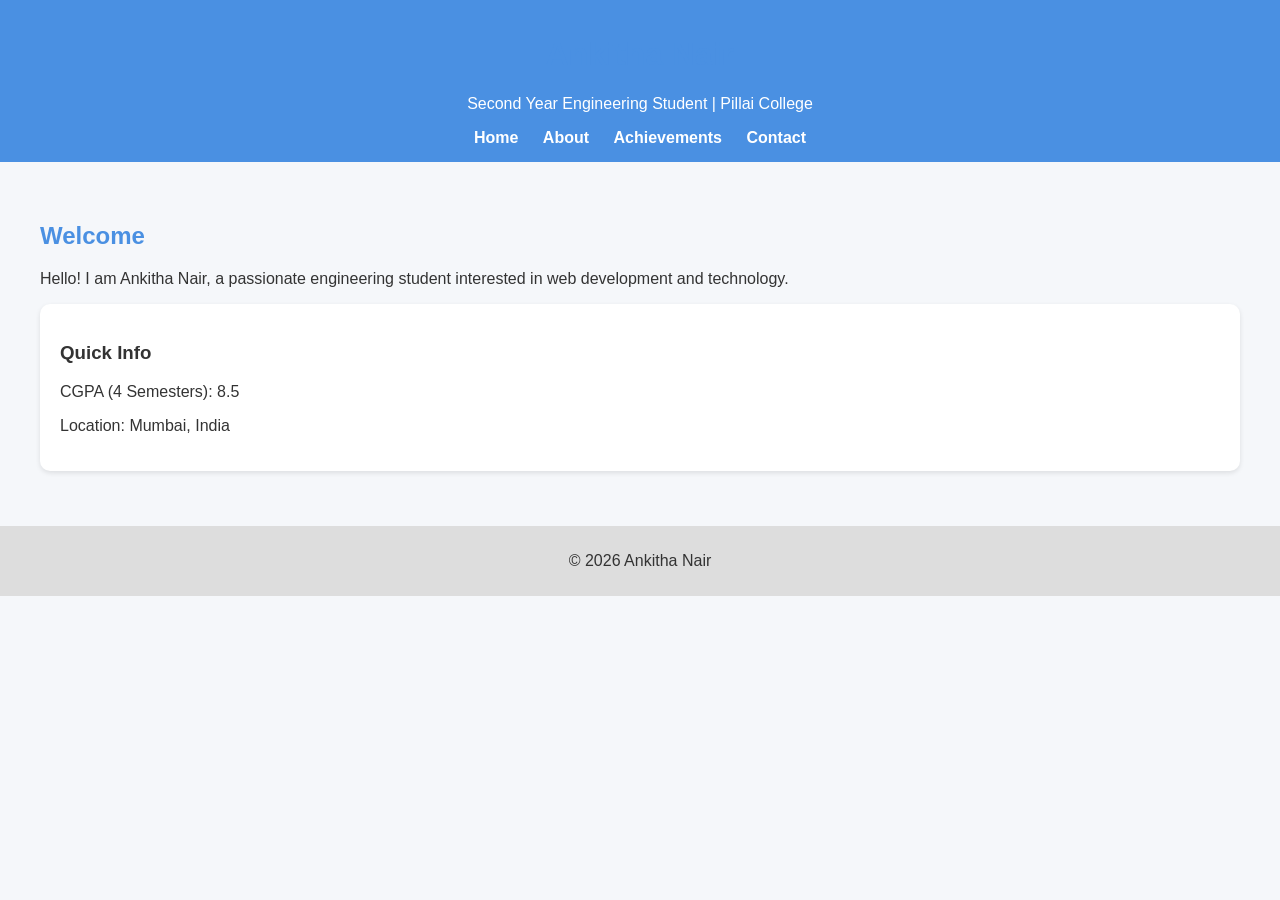
<file: index.html>
<!DOCTYPE html>
<html>
<head>
    <title>Ankitha Nair Portfolio</title>
    <link rel="stylesheet" href="style.css">
</head>
<body>

<header>
    <h1>Ankitha Nair</h1>
    <p>Second Year Engineering Student | Pillai College</p>
    <nav>
        <a href="index.html">Home</a>
        <a href="about.html">About</a>
        <a href="projects.html">Achievements</a>
        <a href="contact.html">Contact</a>
    </nav>
</header>

<div class="container">
    <h2>Welcome</h2>
    <p>Hello! I am Ankitha Nair, a passionate engineering student interested in web development and technology.</p>

    <div class="card">
        <h3>Quick Info</h3>
        <p>CGPA (4 Semesters): 8.5</p>
        <p>Location: Mumbai, India</p>
    </div>
</div>

<footer>
    <p>© 2026 Ankitha Nair</p>
</footer>

</body>
</html>
</file>
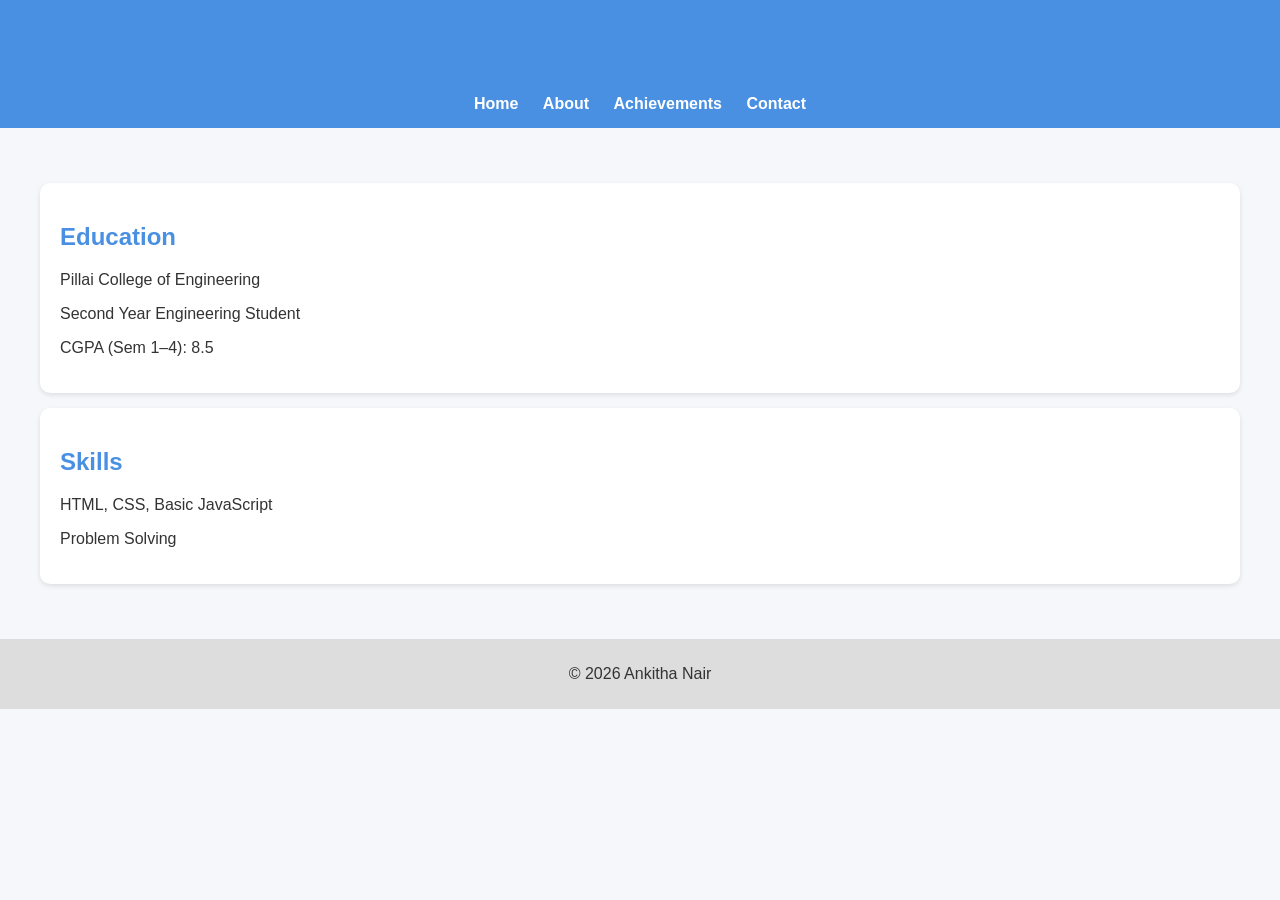
<file: about.html>
<!DOCTYPE html>
<html>
<head>
    <title>About Me</title>
    <link rel="stylesheet" href="style.css">
</head>
<body>

<header>
    <h1>About Me</h1>
    <nav>
        <a href="index.html">Home</a>
        <a href="about.html">About</a>
        <a href="projects.html">Achievements</a>
        <a href="contact.html">Contact</a>
    </nav>
</header>

<div class="container">
    <div class="card">
        <h2>Education</h2>
        <p>Pillai College of Engineering</p>
        <p>Second Year Engineering Student</p>
        <p>CGPA (Sem 1–4): 8.5</p>
    </div>

    <div class="card">
        <h2>Skills</h2>
        <p>HTML, CSS, Basic JavaScript</p>
        <p>Problem Solving</p>
    </div>
</div>

<footer>
    <p>© 2026 Ankitha Nair</p>
</footer>

</body>
</html>
</file>
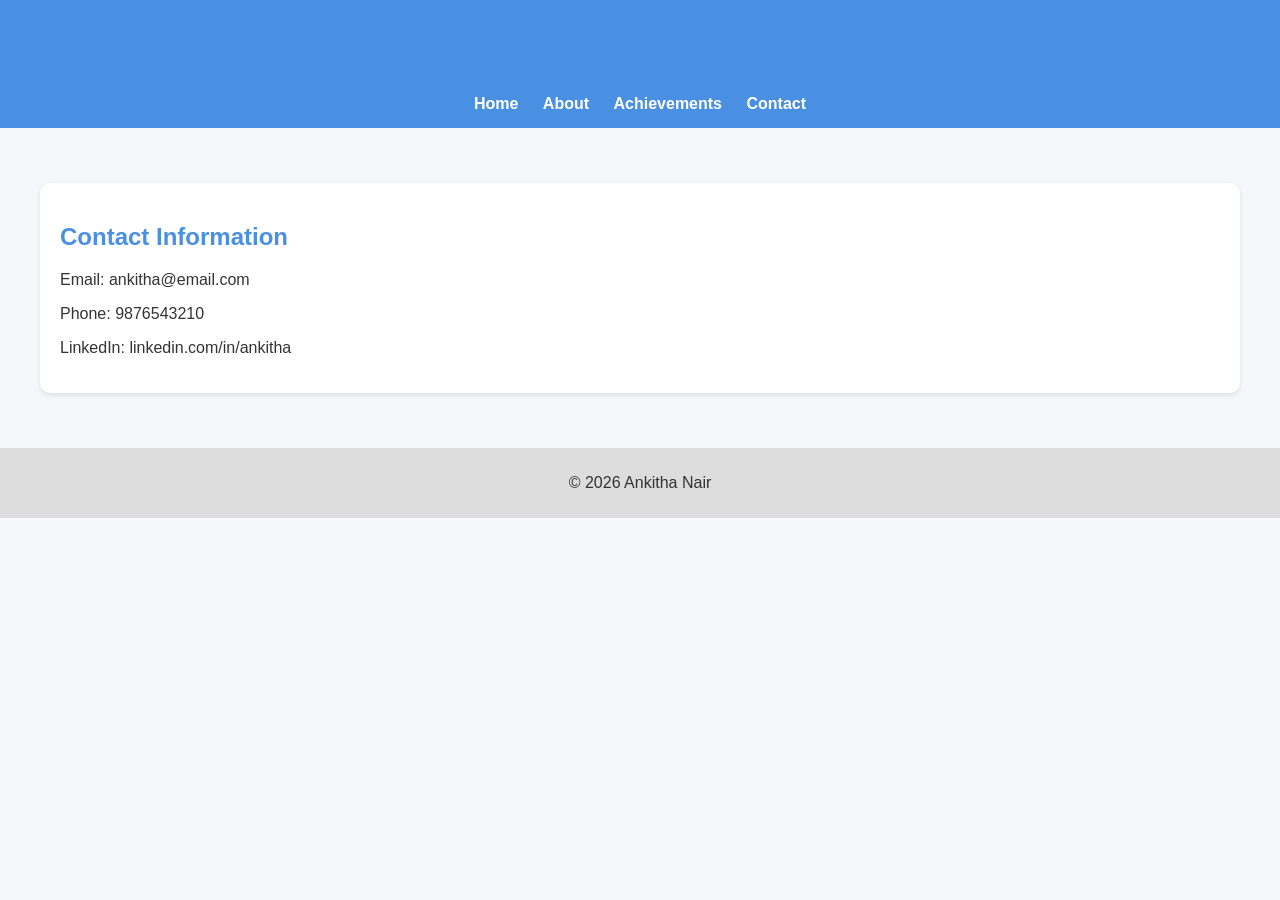
<file: contacts.html>
<!DOCTYPE html>
<html>
<head>
    <title>Contact</title>
    <link rel="stylesheet" href="style.css">
</head>
<body>

<header>
    <h1>Contact Me</h1>
    <nav>
        <a href="index.html">Home</a>
        <a href="about.html">About</a>
        <a href="projects.html">Achievements</a>
        <a href="contact.html">Contact</a>
    </nav>
</header>

<div class="container">
    <div class="card">
        <h2>Contact Information</h2>
        <p>Email: ankitha@email.com</p>
        <p>Phone: 9876543210</p>
        <p>LinkedIn: linkedin.com/in/ankitha</p>
    </div>
</div>

<footer>
    <p>© 2026 Ankitha Nair</p>
</footer>

</body>
</html>
</file>
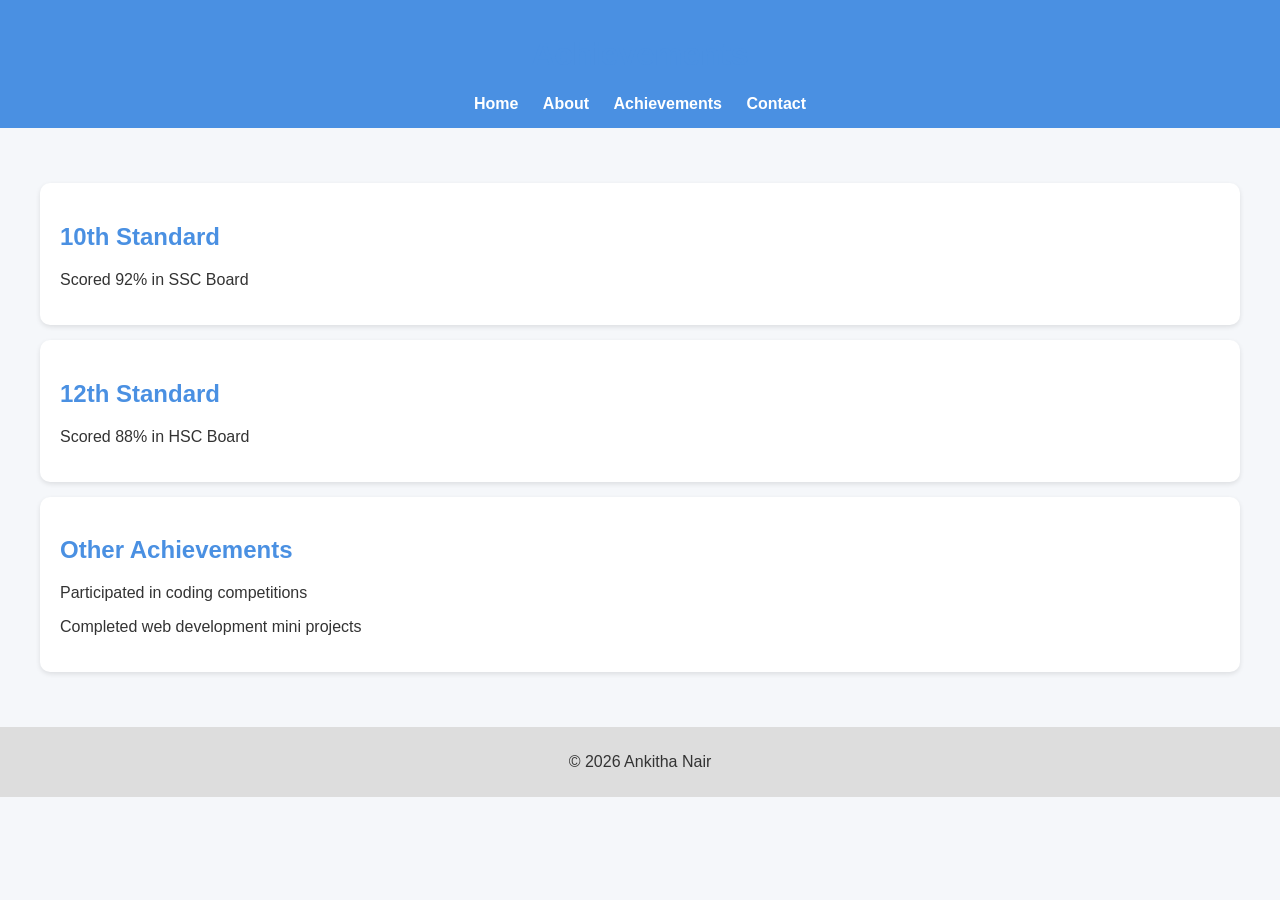
<file: project.html>
<!DOCTYPE html>
<html>
<head>
    <title>Achievements</title>
    <link rel="stylesheet" href="style.css">
</head>
<body>

<header>
    <h1>Achievements</h1>
    <nav>
        <a href="index.html">Home</a>
        <a href="about.html">About</a>
        <a href="projects.html">Achievements</a>
        <a href="contact.html">Contact</a>
    </nav>
</header>

<div class="container">

    <div class="card">
        <h2>10th Standard</h2>
        <p>Scored 92% in SSC Board</p>
    </div>

    <div class="card">
        <h2>12th Standard</h2>
        <p>Scored 88% in HSC Board</p>
    </div>

    <div class="card">
        <h2>Other Achievements</h2>
        <p>Participated in coding competitions</p>
        <p>Completed web development mini projects</p>
    </div>

</div>

<footer>
    <p>© 2026 Ankitha Nair</p>
</footer>

</body>
</html>
</file>
<file: style.css>
body {
    font-family: Arial, sans-serif;
    margin: 0;
    background: #f5f7fa;
    color: #333;
}

header {
    background: #4a90e2;
    color: white;
    padding: 15px;
    text-align: center;
}

nav a {
    margin: 10px;
    color: white;
    text-decoration: none;
    font-weight: bold;
}

nav a:hover {
    text-decoration: underline;
}

.container {
    padding: 40px;
    animation: fadeIn 1s ease-in;
}

h1, h2 {
    color: #4a90e2;
}

.card {
    background: white;
    padding: 20px;
    margin: 15px 0;
    border-radius: 10px;
    box-shadow: 0 2px 5px rgba(0,0,0,0.1);
    transition: transform 0.3s;
}

.card:hover {
    transform: scale(1.03);
}

footer {
    text-align: center;
    padding: 10px;
    background: #ddd;
}

@keyframes fadeIn {
    from { opacity: 0; }
    to { opacity: 1; }
}
</file>
